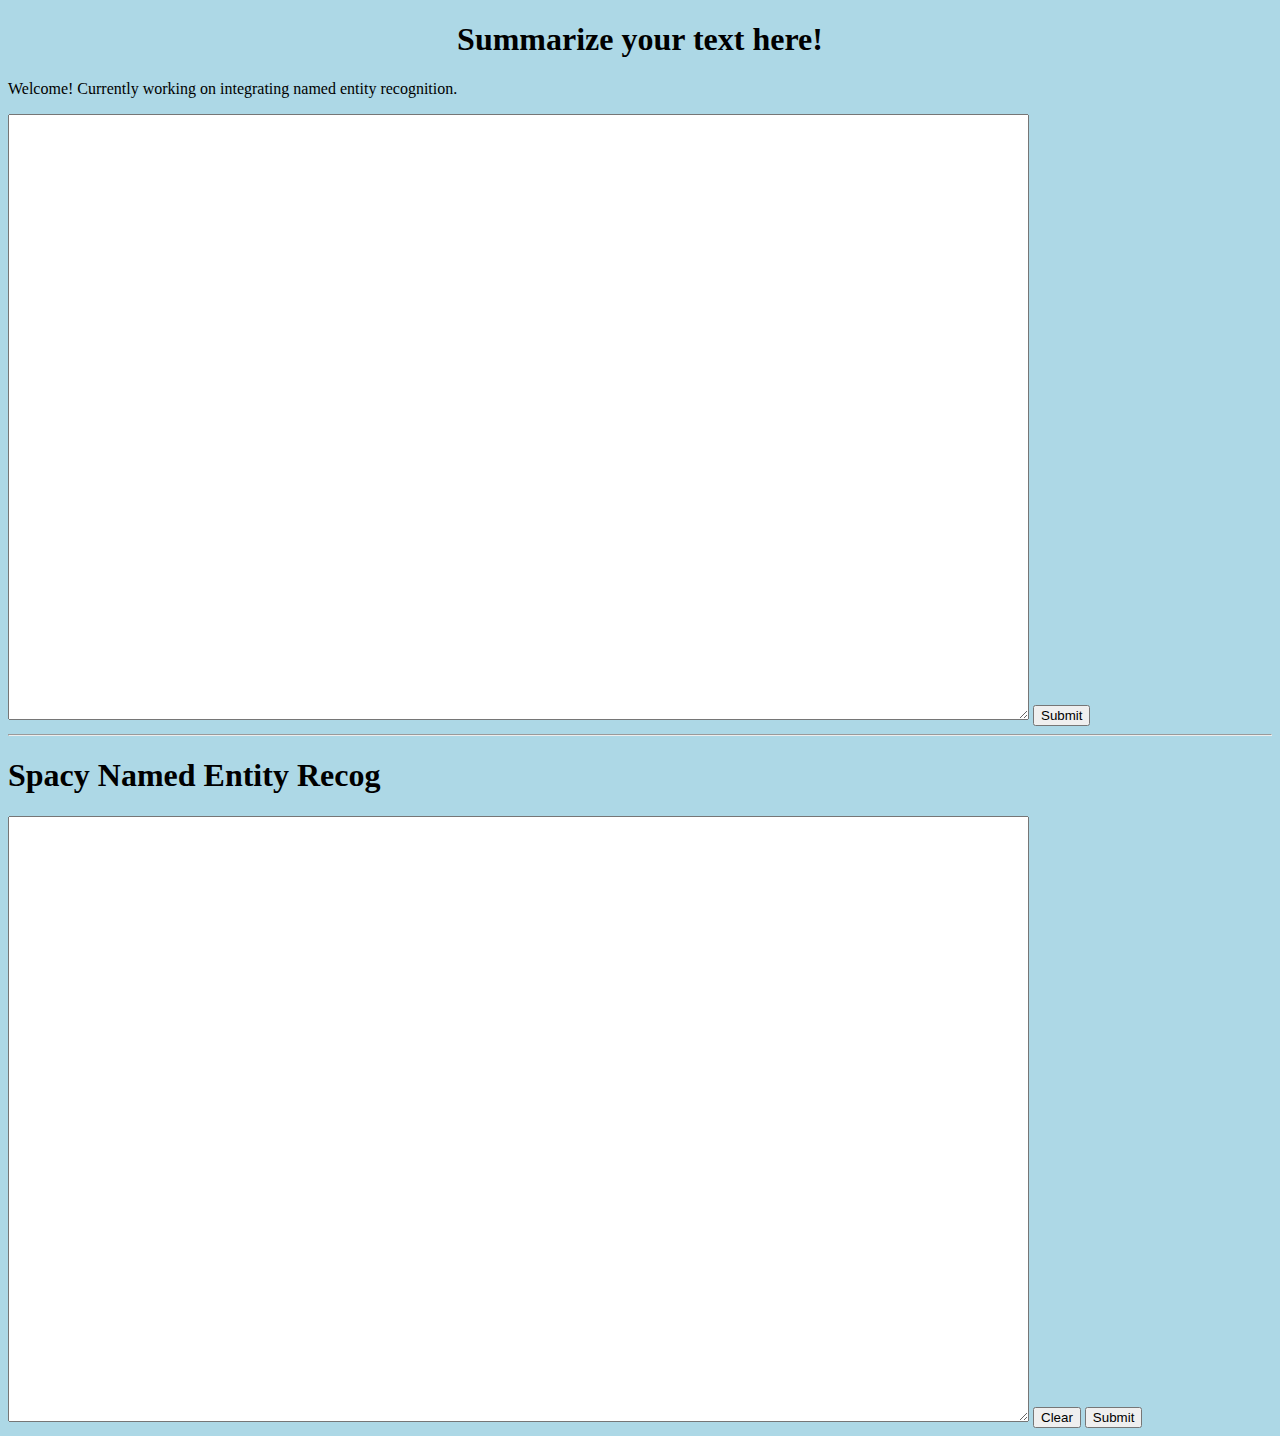
<file: templates/index.html>
<!DOCTYPE html>
<html lang="en">
<head>
    <!--
    <link rel="stylesheet" href="styles.css">-->
    <meta charset="UTF-8">
    <meta name="viewport" content="width=device-width, initial-scale=1.0">
    <title>Extractive Text Summarizer</title>
</head>
<body style="background-color:lightblue;">
    <h1 style="text-align:center">Summarize your text here!</h1>
    <p>Welcome! Currently working on integrating named entity recognition.</p>
    <form method="POST">
        <textarea name="url" id = "url" cols = "125" rows = "40"></textarea>
        <input type = "submit" name="submit" id = "submit">
        <!--
        <input type = "textarea" name="url" id = "url" cols = "100" rows = "30"></textarea>
        <input type = "submit" name="submit" id = "submit"> -->
    </form>
    <hr>
    <div>
        <h1>Spacy Named Entity Recog</h1>
    </div>
    <div>
        <form method="POST" action="/NER">
            <textarea rows = "40" cols ="125" name="rawtext">

            </textarea>
            <button type="reset">Clear</button>
            <button type="submit">Submit</button>
        </form>
    </div>

</body>
</html>
</file>
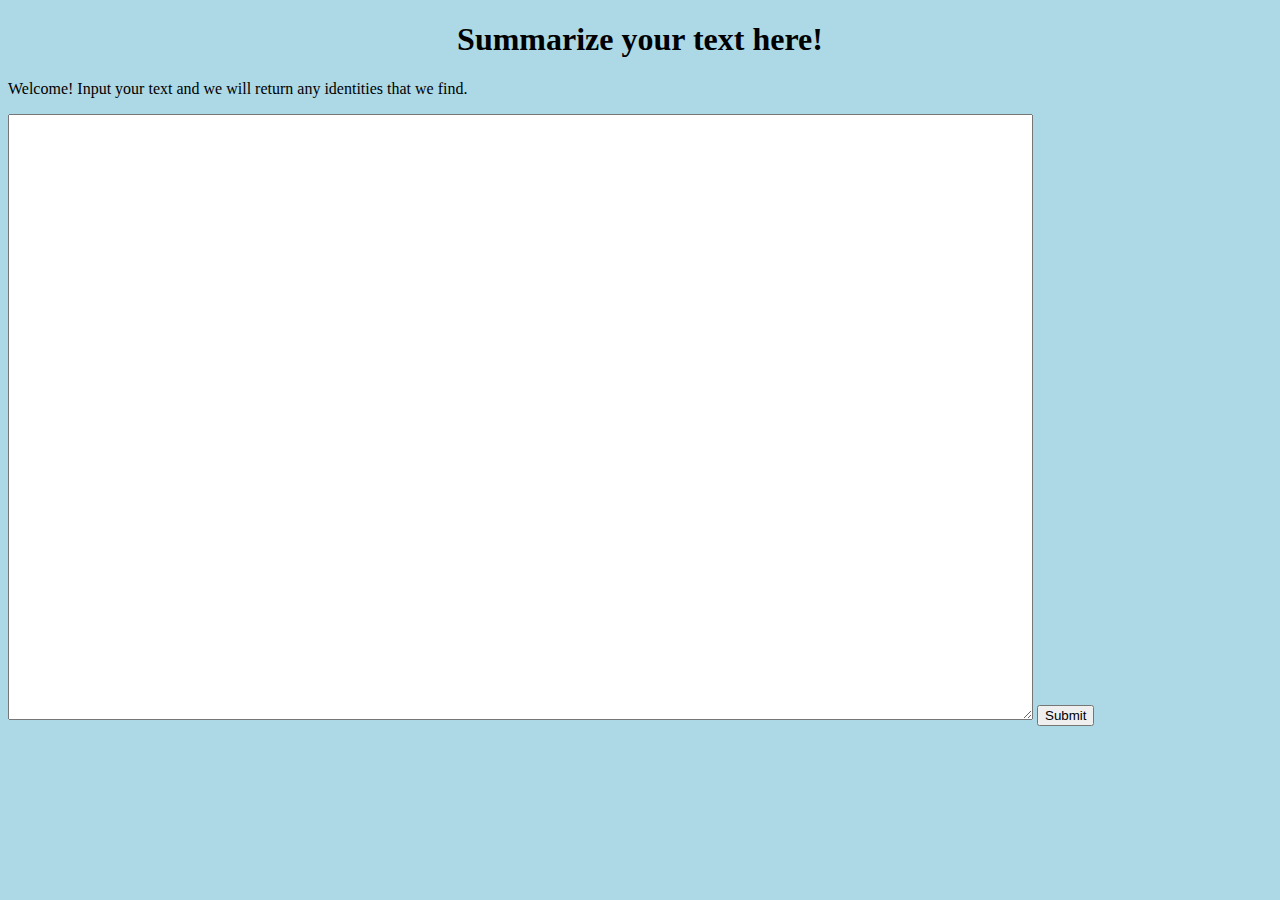
<file: templates/NER.html>
<!DOCTYPE html>
<html lang="en">
<head>
    <!--
    <link rel="stylesheet" href="styles.css">-->
    <meta charset="UTF-8">
    <meta name="viewport" content="width=device-width, initial-scale=1.0">
    <title>Extractive Text Summarizer</title>
</head>
<body style="background-color:lightblue;">
    <h1 style="text-align:center">Summarize your text here!</h1>
    <p>Welcome! Input your text and we will return any identities that we find.</p>
    <form method="POST">
        <textarea name="entrecognition" id = "entrecognition" cols = "125" rows = "40"></textarea>
        <input type = "submit" name="submit" id = "submit">
        <!--
        <input type = "textarea" name="url" id = "url" cols = "100" rows = "30"></textarea>
        <input type = "submit" name="submit" id = "submit"> -->
    </form>
</body>
</html>
</file>
<file: templates/styles.css>
body {
    background-color: powderblue;
}
</file>
